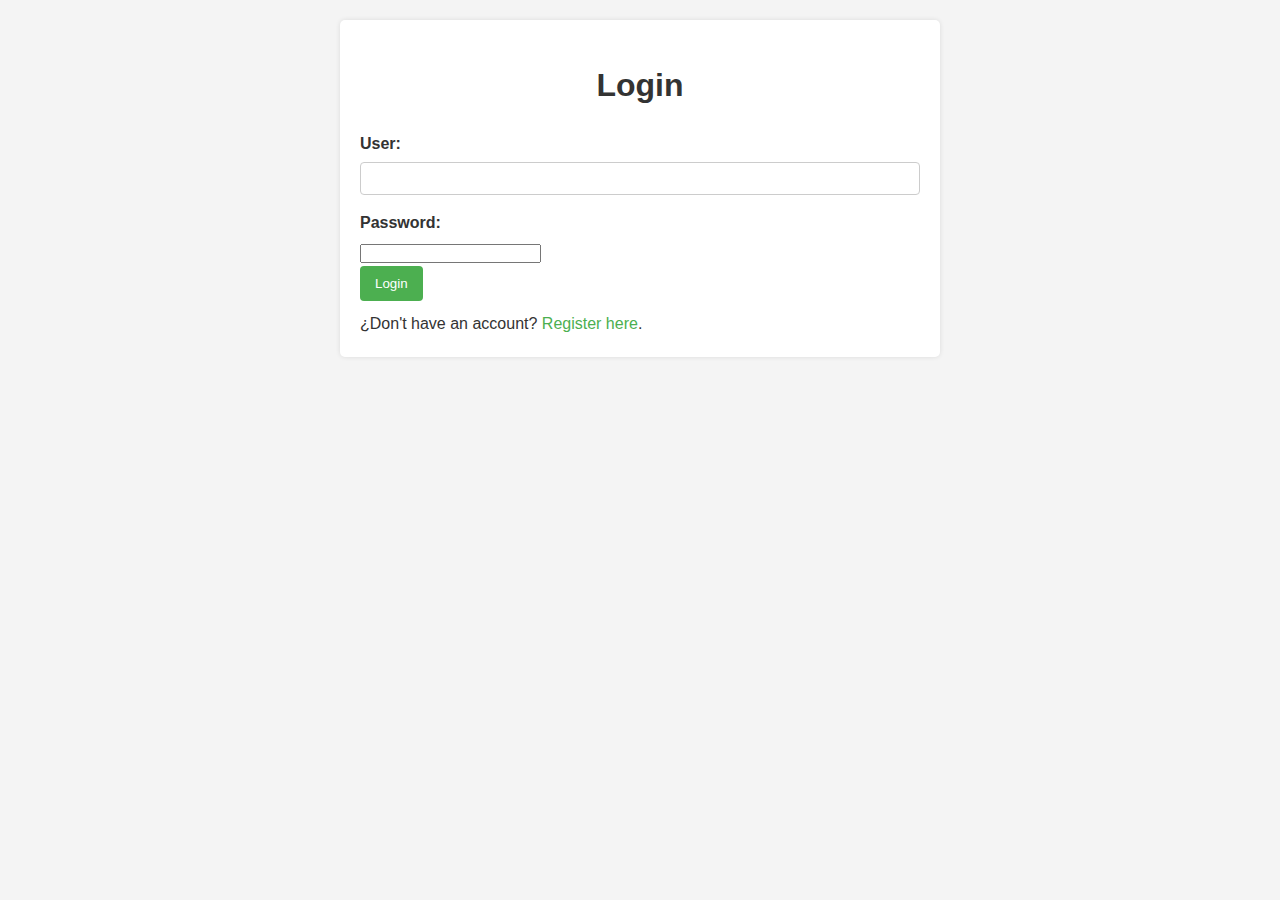
<file: src/main/resources/static/index.html>
<!DOCTYPE html>
<html lang="es">
<head>
    <meta charset="UTF-8">
    <meta name="viewport" content="width=device-width, initial-scale=1.0">
    <title>Login</title>
    <link rel="stylesheet" href="styles.css">
</head>
<body>
<div class="form-container">
    <h1>Login</h1>
    <form id="loginForm">
        <div class="form-group">
            <label for="username">User:</label>
            <input type="text" id="username" name="username" required>
        </div>
        <div class="form-group">
            <label for="password">Password:</label>
            <input type="password" id="password" name="password" required>
        </div>
        <button type="submit" class="btn">Login</button>
    </form>
    <p id="message"></p>
    <p>¿Don't have an account? <a href="register.html">Register here</a>.</p>
</div>

<script src="script.js"></script>
</body>
</html>
</file>
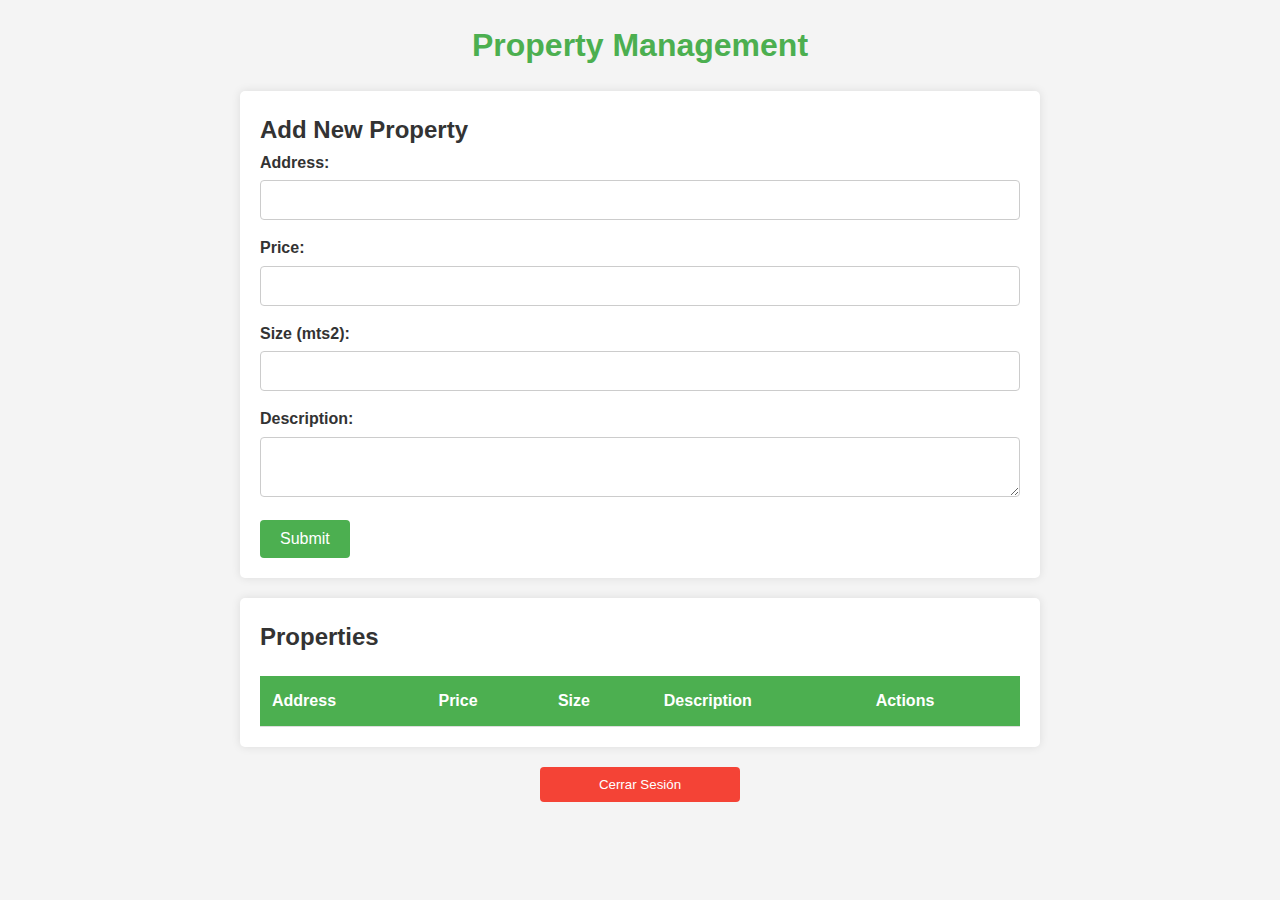
<file: src/main/resources/static/home.html>
<!DOCTYPE html>
<html lang="en">
<head>
    <meta charset="UTF-8">
    <meta name="viewport" content="width=device-width, initial-scale=1.0">
    <title>Property Management</title>
    <link rel="stylesheet" href="stylesHome.css">
</head>
<body>

<h1>Property Management</h1>

<!-- Property Form -->
<div class="form-container">
    <h2>Add New Property</h2>
    <form id="property-form">
        <div class="form-group">
            <label for="address">Address:</label>
            <input type="text" id="address" name="address" required>
        </div>
        <div class="form-group">
            <label for="price">Price:</label>
            <input type="number" id="price" name="price" required>
        </div>
        <div class="form-group">
            <label for="size">Size (mts2):</label>
            <input type="number" id="size" name="size" required>
        </div>
        <div class="form-group">
            <label for="description">Description:</label>
            <textarea id="description" name="description" required></textarea>
        </div>
        <button type="submit" class="btn">Submit</button>
    </form>
</div>

<!-- Property List -->
<div class="property-list">
    <h2>Properties</h2>
    <table id="property-table">
        <thead>
        <tr>
            <th>Address</th>
            <th>Price</th>
            <th>Size</th>
            <th>Description</th>
            <th>Actions</th>
        </tr>
        </thead>
        <tbody>
        <!-- Property rows will be dynamically inserted here -->
        </tbody>
    </table>
</div>

<!-- Botón de Cerrar Sesión -->
<button class="logout-btn" onclick="handleLogout()">Cerrar Sesión</button>

<!-- Tu script para manejar la lógica -->
<script src="script.js"></script>

</body>
</html>
</file>
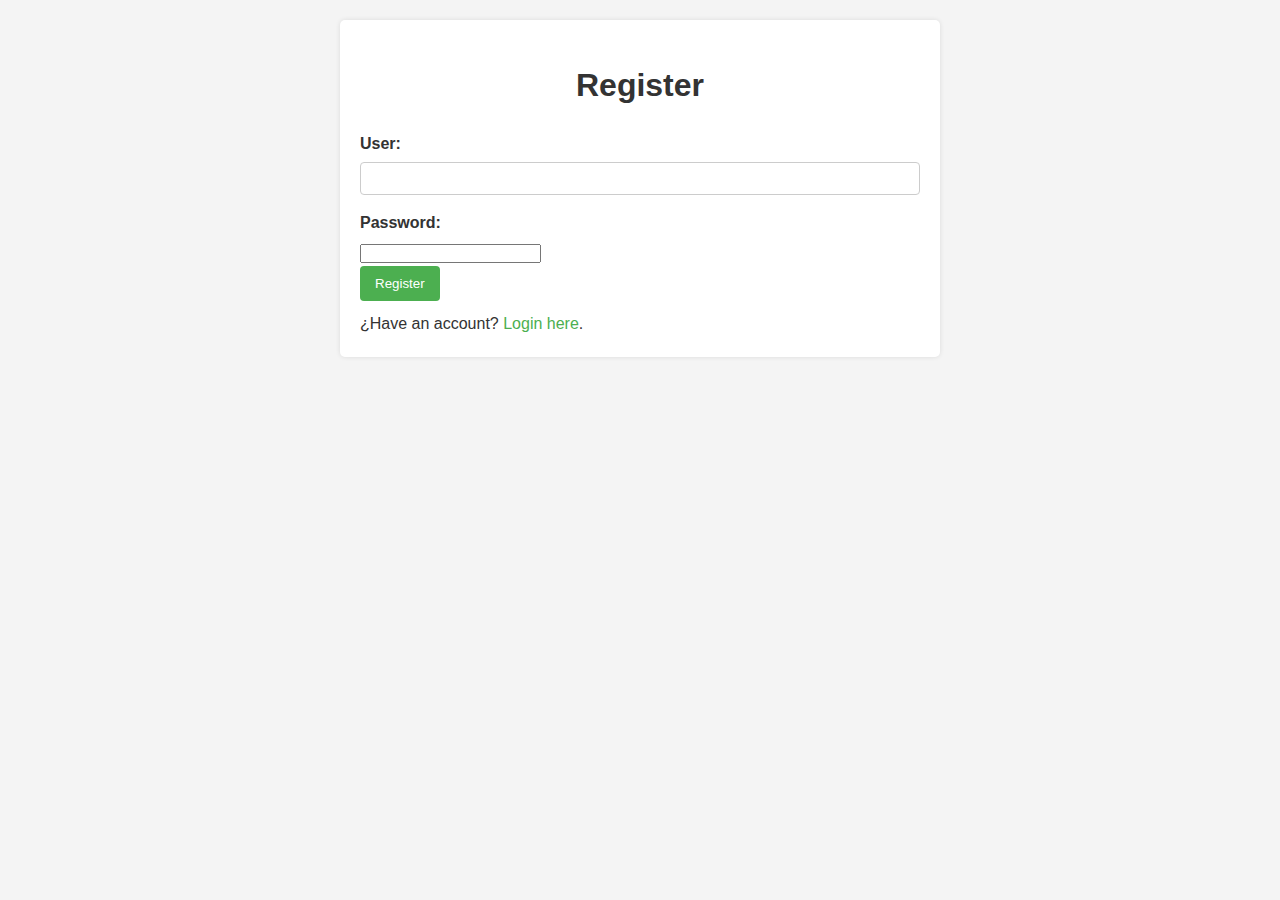
<file: src/main/resources/static/register.html>
<!DOCTYPE html>
<html lang="es">
<head>
  <meta charset="UTF-8">
  <meta name="viewport" content="width=device-width, initial-scale=1.0">
  <title>Register</title>
  <link rel="stylesheet" href="styles.css">
</head>
<body>
<div class="form-container">
  <h1>Register</h1>
  <form id="registerForm">
    <div class="form-group">
      <label for="username">User:</label>
      <input type="text" id="username" name="username" required>
    </div>
    <div class="form-group">
      <label for="password">Password:</label>
      <input type="password" id="password" name="password" required>
    </div>
    <button type="submit" class="btn">Register</button>
  </form>
  <p id="message"></p>
  <p>¿Have an account? <a href="index.html">Login here</a>.</p>
</div>

<script src="script.js"></script>
</body>
</html>
</file>
<file: src/main/resources/static/styles.css>
/* Reinicio básico de márgenes y paddings */
* {
    margin: 0;
    padding: 0;
    box-sizing: border-box;
}

/* Estilo general del body */
body {
    font-family: Arial, sans-serif;
    background-color: #f4f4f4;
    color: #333;
    line-height: 1.6;
}

/* Títulos */
h1 {
    text-align: center;
    margin: 20px 0;
}

/* Contenedores principales */
.form-container, .property-list {
    max-width: 600px;       /* Ajusta el ancho máximo según necesites */
    margin: 20px auto;      /* Centra el contenedor horizontalmente */
    background-color: #fff;
    padding: 20px;
    border-radius: 5px;
    box-shadow: 0 0 5px rgba(0,0,0,0.1);
}

/* Subtítulos dentro de los contenedores */
.form-container h2,
.property-list h2 {
    margin-bottom: 15px;
}

/* Etiquetas de formulario */
label {
    display: block;
    margin-bottom: 5px;
    font-weight: bold;
}

/* Campos de entrada */
input[type="text"],
input[type="number"],
textarea {
    width: 100%;
    padding: 8px;
    margin-bottom: 15px;
    border: 1px solid #ccc;
    border-radius: 4px;
}

/* Botón principal */
.btn {
    background-color: #4CAF50;
    color: #fff;
    padding: 10px 15px;
    border: none;
    cursor: pointer;
    border-radius: 4px;
}

.btn:hover {
    background-color: #45a049;
}

/* Estilos para la tabla */
table {
    width: 100%;
    border-collapse: collapse;
    margin-top: 15px;
}

th, td {
    padding: 12px;
    text-align: left;
    border-bottom: 1px solid #ddd;
}

/* Cabecera de la tabla */
th {
    background-color: #f0f0f0;
}

/* Estilos para mensajes de error */
#message {
    color: #ff0000;
    text-align: center;
    margin-top: 10px;
}

/* Estilos para enlaces */
a {
    color: #4CAF50;
    text-decoration: none;
}

a:hover {
    text-decoration: underline;
}
</file>
<file: src/main/resources/static/stylesHome.css>
/* Reinicio básico de márgenes y paddings */
* {
    margin: 0;
    padding: 0;
    box-sizing: border-box;
}

/* Estilo general del body */
body {
    font-family: Arial, sans-serif;
    background-color: #f4f4f4;
    color: #333;
    line-height: 1.6;
    padding: 20px;
}

/* Títulos */
h1 {
    text-align: center;
    margin-bottom: 20px;
    color: #4CAF50;
}

/* Contenedores principales */
.form-container, .property-list {
    max-width: 800px;
    width: 100%;
    margin: 0 auto;
    background-color: #fff;
    padding: 20px;
    border-radius: 5px;
    box-shadow: 0 0 10px rgba(0, 0, 0, 0.1);
    margin-bottom: 20px;
}

/* Grupos de formulario */
.form-group {
    margin-bottom: 15px;
}

/* Etiquetas de formulario */
label {
    display: block;
    margin-bottom: 5px;
    font-weight: bold;
}

/* Campos de entrada */
input[type="text"],
input[type="number"],
textarea {
    width: 100%;
    padding: 10px;
    border: 1px solid #ccc;
    border-radius: 4px;
    font-size: 16px;
}

/* Botón principal */
.btn {
    background-color: #4CAF50;
    color: #fff;
    padding: 10px 20px;
    border: none;
    cursor: pointer;
    border-radius: 4px;
    font-size: 16px;
    margin-right: 10px;
}

.btn:hover {
    background-color: #45a049;
}

/* Estilos para la tabla */
table {
    width: 100%;
    border-collapse: collapse;
    margin-top: 20px;
}

th, td {
    padding: 12px;
    text-align: left;
    border-bottom: 1px solid #ddd;
}

th {
    background-color: #4CAF50;
    color: white;
}

tr:hover {
    background-color: #f5f5f5;
}

/* Botón de Cerrar Sesión */
.logout-btn {
    display: block;
    width: 100%;
    max-width: 200px;
    margin: 20px auto;
    text-align: center;
    background-color: #f44336;
    color: white;
    padding: 10px;
    border: none;
    border-radius: 4px;
    cursor: pointer;
}

.logout-btn:hover {
    background-color: #d32f2f;
}
</file>
